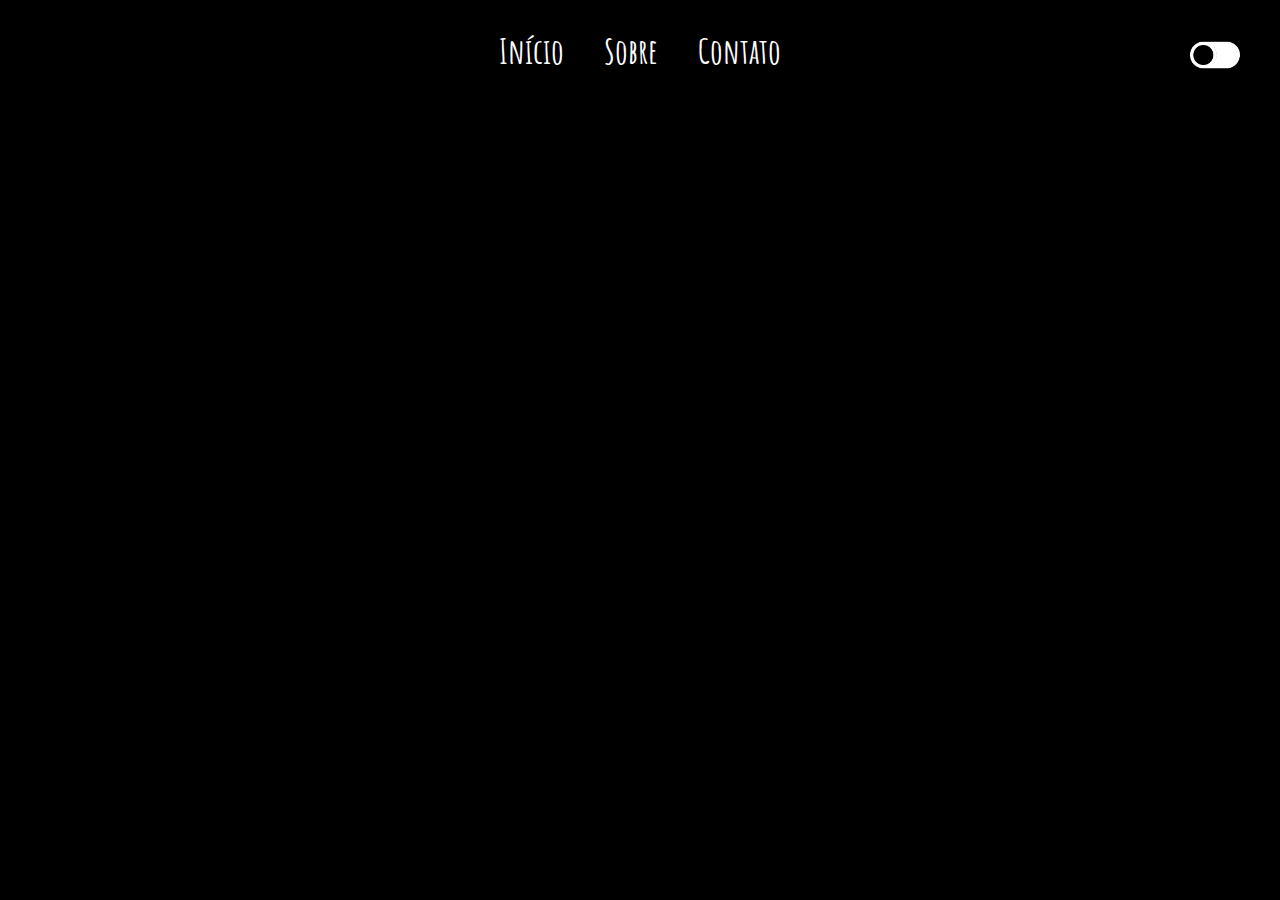
<file: pg2.html>
<!DOCTYPE html>
<html lang="en">
    <head>
        <meta charset="UTF-8">
        <meta name="viewport" content="width=device-width, initial-scale=1.0">
        <link rel="stylesheet" href="style.css">
        <title>Document</title>
    </head>
    <body class="font2" id="Fundo">
        <div>
            <img id="MudarCor" src="img/branco.png" alt="">
        </div>

        <div class="MenuPaginas">
            <a href="index.html" class="Paginas" id="CorLetra1">Início</a>
            <a href="pg2.html" class="Paginas" id="CorLetra2">Sobre</a>
            <a href="pg3.html" class="Paginas" id="CorLetra3">Contato</a>
        </div>
        
        <script src="script.js"></script>
    </body>
</html>
</file>
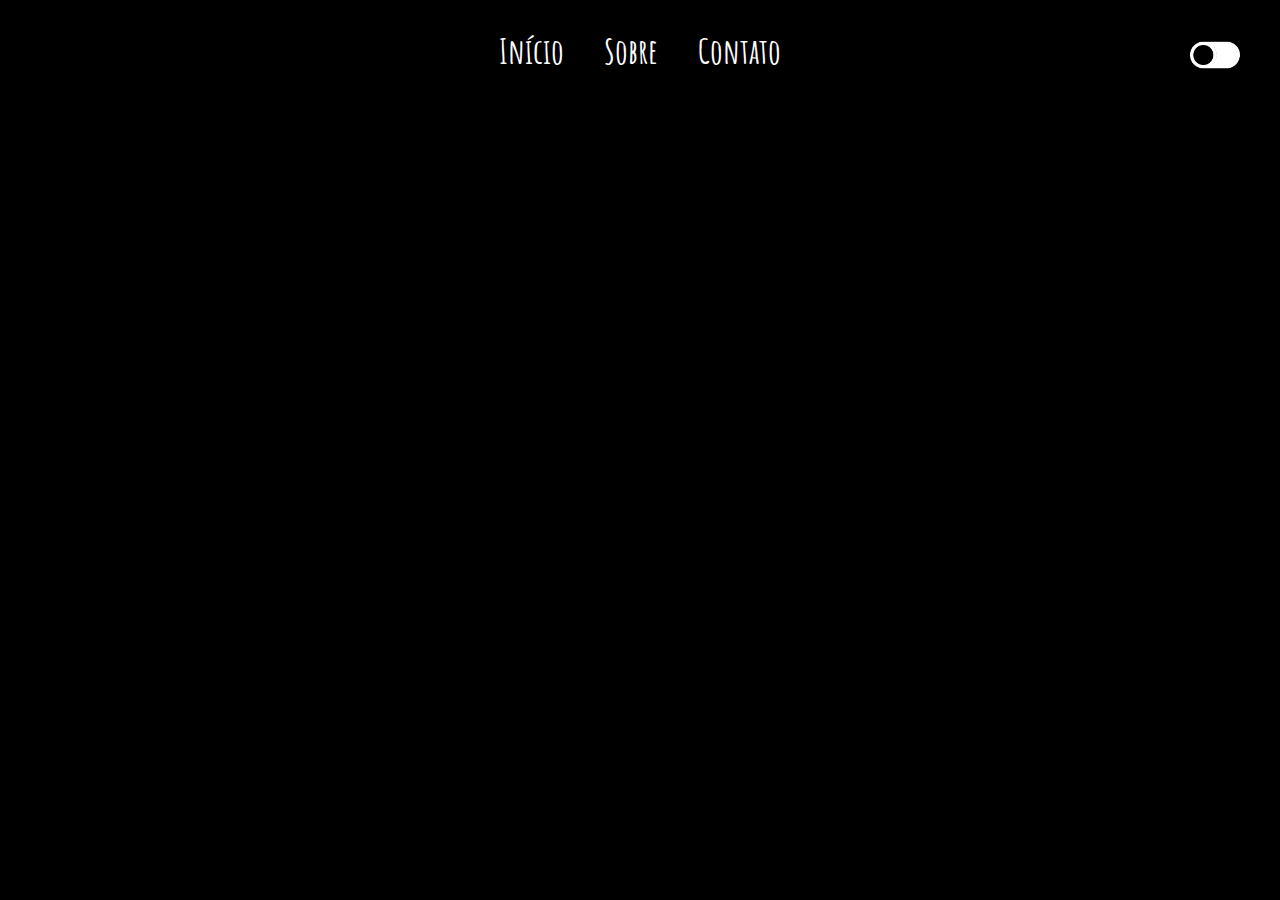
<file: pg3.html>
<!DOCTYPE html>
<html lang="en">
    <head>
        <meta charset="UTF-8">
        <meta name="viewport" content="width=device-width, initial-scale=1.0">
        <link rel="stylesheet" href="style.css">
        <title>Document</title>
    </head>
    <body class="font2" id="Fundo">
        <div>
            <img id="MudarCor" src="img/branco.png" alt="">
        </div>

        <div class="MenuPaginas">
            <a href="index.html" class="Paginas" id="CorLetra1">Início</a>
            <a href="pg2.html" class="Paginas" id="CorLetra2">Sobre</a>
            <a href="pg3.html" class="Paginas" id="CorLetra3">Contato</a>
        </div>

        <script src="script.js"></script>
    </body>
</html>
</file>
<file: style.css>
@import url('https://fonts.googleapis.com/css2?family=Jost:ital,wght@0,100..900;1,100..900&display=swap');
@import url('https://fonts.googleapis.com/css2?family=Amatic+SC&family=Jost:ital,wght@0,100..900;1,100..900&display=swap');

.font1 {
    font-family: "Jost", sans-serif;
    font-optical-sizing: auto;
    font-weight: 600;
    font-style: normal;
}

.font2 {
    font-family: "Amatic SC", sans-serif;
    font-weight: 400;
    font-style: normal;
}

/* -------------------------------------------------------- */

:root {
    --ColorBlack: black;
    --ColorWhite: white;
    --ColorGrey: rgb(97, 97, 97);
}

/* -------------------------------------------------------- */

.JavaColor {
    font-weight: 800;
    color: #BA2727;
}

.PythonColor {
    font-weight: 800;
    color: rgb(77, 77, 180);
}

.HtmlColor {
    font-weight: 800;
    color: #B86027;
}

.CssColor {
    font-weight: 800;
    color: #2796A9;
}

.JavascriptColor {
    font-weight: 800;
    color: #D2D223;
}

/* -------------------------------------------------------- */

#Fundo {
    background-color: var(--ColorBlack);
    color: var(--ColorWhite);
}

#CorLetra1, #CorLetra2, #CorLetra3 {
    transition: all 0.3s;
    color: var(--ColorWhite);
}

#CorLetra1:hover, #CorLetra2:hover, #CorLetra3:hover {
    transition: all 0.3s;
    color: var(--ColorGrey);
}

.MenuPaginas {
    display: flex;
    justify-content: center;
}

.Paginas {
    transition: all 0.2s;
    font-size: 35px;
    font-weight: 600;
    padding: 20px;
    text-decoration: none;
}

.Paginas:hover {
    transition: all 0.3s;
    color: rgb(97, 97, 97);
}

/* #Clicked {
    color: rgb(97, 97, 97);
} */

#Main {
    display: flex;
    justify-content: center;
    cursor: default;
}

#Mainn {
    width: 60%;
    /* background-color: rgba(0, 0, 255, 0.123); */
}

#Apresentacao {
    margin-top: 100px;
    display: flex;
    justify-content: center;
}

.ApEsq {
    width: 60%;
    display: block;
}

#ApTitulo {
    font-weight: 600;
    font-size: 50px;
}

#ApSubtitulo {
    padding-left: 30px;
    font-weight: 400;
    font-size: 40px;
}

.ApDir {
    width: 40%;
    display: flex;
    justify-content: right;
    display: block;
}

#Perfil {
    border-radius: 1rem;
}

/* -------------------------------------------------------- */

#MudarCor {
    position: absolute;
    right: 40px;
    top: 30px;
    width: 50px;
    cursor: pointer;
}
</file>
